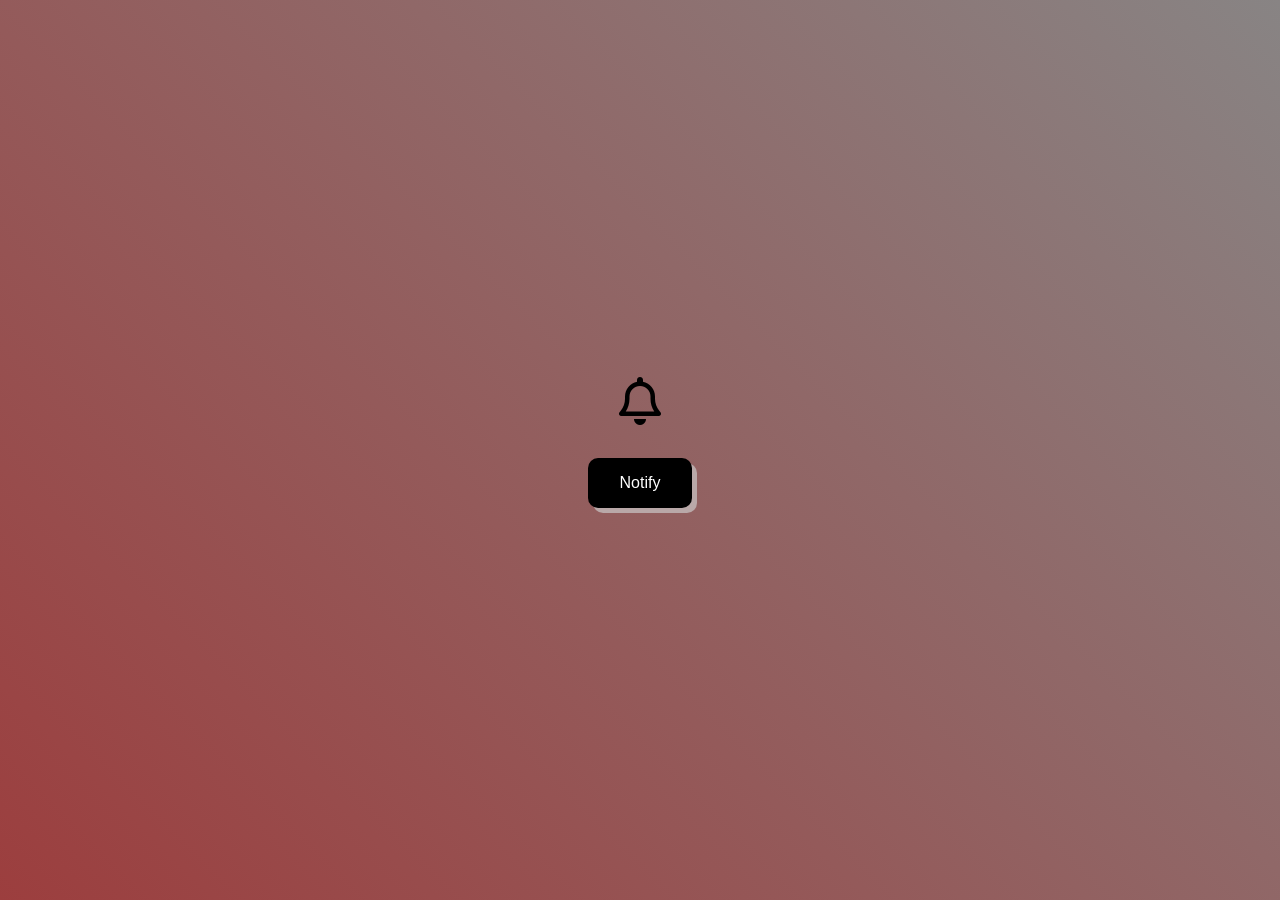
<file: Assets/BellNotifications/index.html>
<!DOCTYPE html>
<html lang="en">
<head>
    <meta charset="UTF-8">
    <meta name="viewport" content="width=device-width, initial-scale=1.0">
    <title>K I E L | Bell Notification</title>
    <link rel="stylesheet" href="./style.css">
    <link rel="icon" type="img/png" href="img/icon.png">
    <link rel="stylesheet" href="https://cdnjs.cloudflare.com/ajax/libs/font-awesome/6.5.1/css/all.min.css" integrity="sha512-DTOQO9RWCH3ppGqcWaEA1BIZOC6xxalwEsw9c2QQeAIftl+Vegovlnee1c9QX4TctnWMn13TZye+giMm8e2LwA==" crossorigin="anonymous" referrerpolicy="no-referrer" />
</head>
<body>
    <div class="container" id="_container">
        <div class="notification" id="_notification"></div>
        <button type="button" class="button" id="_button">Notify</button>   
    </div>
    
    <script src="./script.js"></script>
    
</body>
</html>
</file>
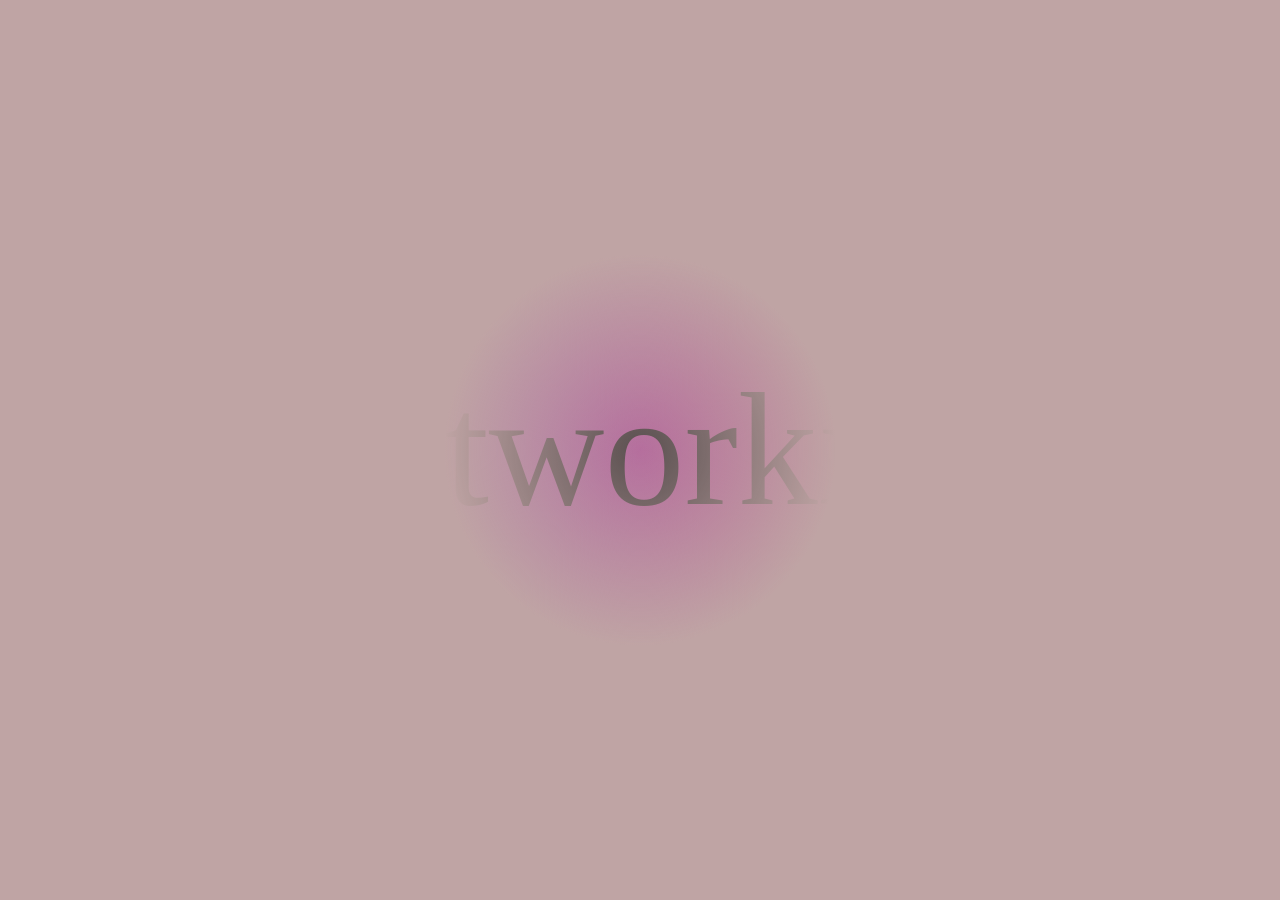
<file: Assets/Illuminate/index.html>
<!DOCTYPE html>
<html lang="en">
<head>
    <meta charset="UTF-8">
    <meta name="viewport" content="width=device-width, initial-scale=1.0">
    <title>K I E L | Illuminate</title>
    <link rel="stylesheet" href="./style.css">
    <link rel="icon" type="img/png" href="img/icon.png">
</head>
<body>
    <div class="illuminate">
        <div class="word">Networking</div>
    </div>

    <span class="illumination"></span>
    <script src="./script.js"></script>
</body>
</html>
</file>
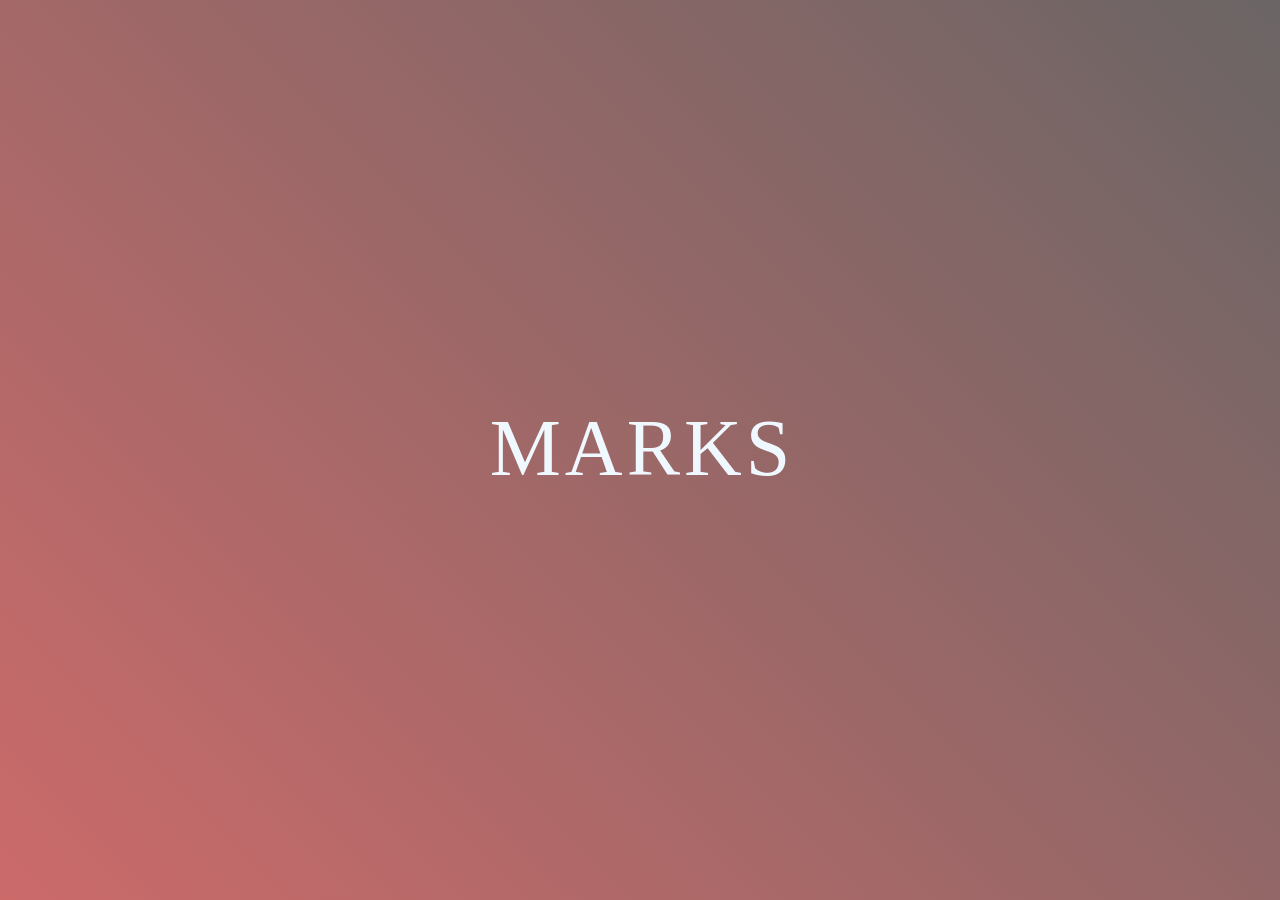
<file: Assets/JumpingWords/index.html>
<!DOCTYPE html>
<html lang="en">
<head>
    <meta charset="UTF-8">
    <meta name="viewport" content="width=device-width, initial-scale=1.0">
    <title>K I E L | Jumping Words</title>
    <link rel="stylesheet" href="./style.css">
    <link rel="icon" type="img/png" href="img/icon.png">
</head>
<body>
    <div class="letters" id="_letters">
        <span class="letter" id="_letter">M</span>
        <span class="letter" id="_letter">A</span>
        <span class="letter" id="_letter">R</span>
        <span class="letter" id="_letter">K</span>
        <span class="letter" id="_letter">S</span>
    </div>
    <script src="./script.js"></script>
    
</body>
</html>
</file>
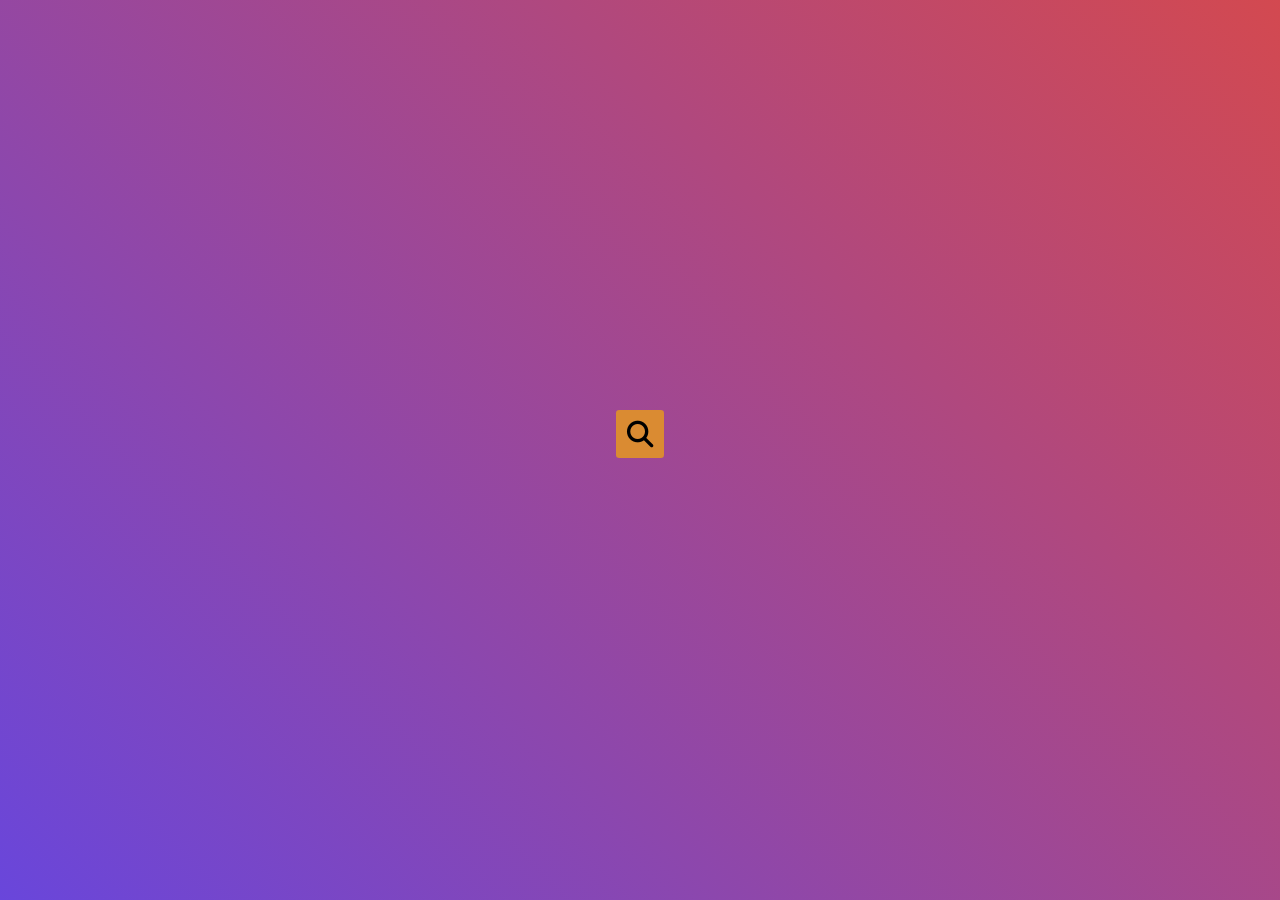
<file: Assets/Search/index.html>
<!DOCTYPE html>
<html lang="en">
<head>
    <meta charset="UTF-8">
    <meta name="viewport" content="width=device-width, initial-scale=1.0">
    <title>K I E L | Search</title>
    <link rel="stylesheet" href="./style.css">
    <link rel="icon" type="img/png" href="img/icon.png">
    <link rel="stylesheet" href="https://cdnjs.cloudflare.com/ajax/libs/font-awesome/6.5.1/css/all.min.css" 
    integrity="sha512-DTOQO9RWCH3ppGqcWaEA1BIZOC6xxalwEsw9c2QQeAIftl+Vegovlnee1c9QX4TctnWMn13TZye+giMm8e2LwA==" 
    crossorigin="anonymous" 
    referrerpolicy="no-referrer" 
    />
    
</head>
<body>
    <div class="container" id="_container">
        <input type="text" name="" id="_search" class="search" placeholder="Type to Search" aria-label="">
        <button type="button" id="_button">
            <i class="fas fa-search fa-2x" id="_searchIcon"></i>
            <i class="fas fa-times" id="_closeIcon"></i>
        </button>
    </div>
    <script src="./script.js"></script>
</body>
</html>
</file>
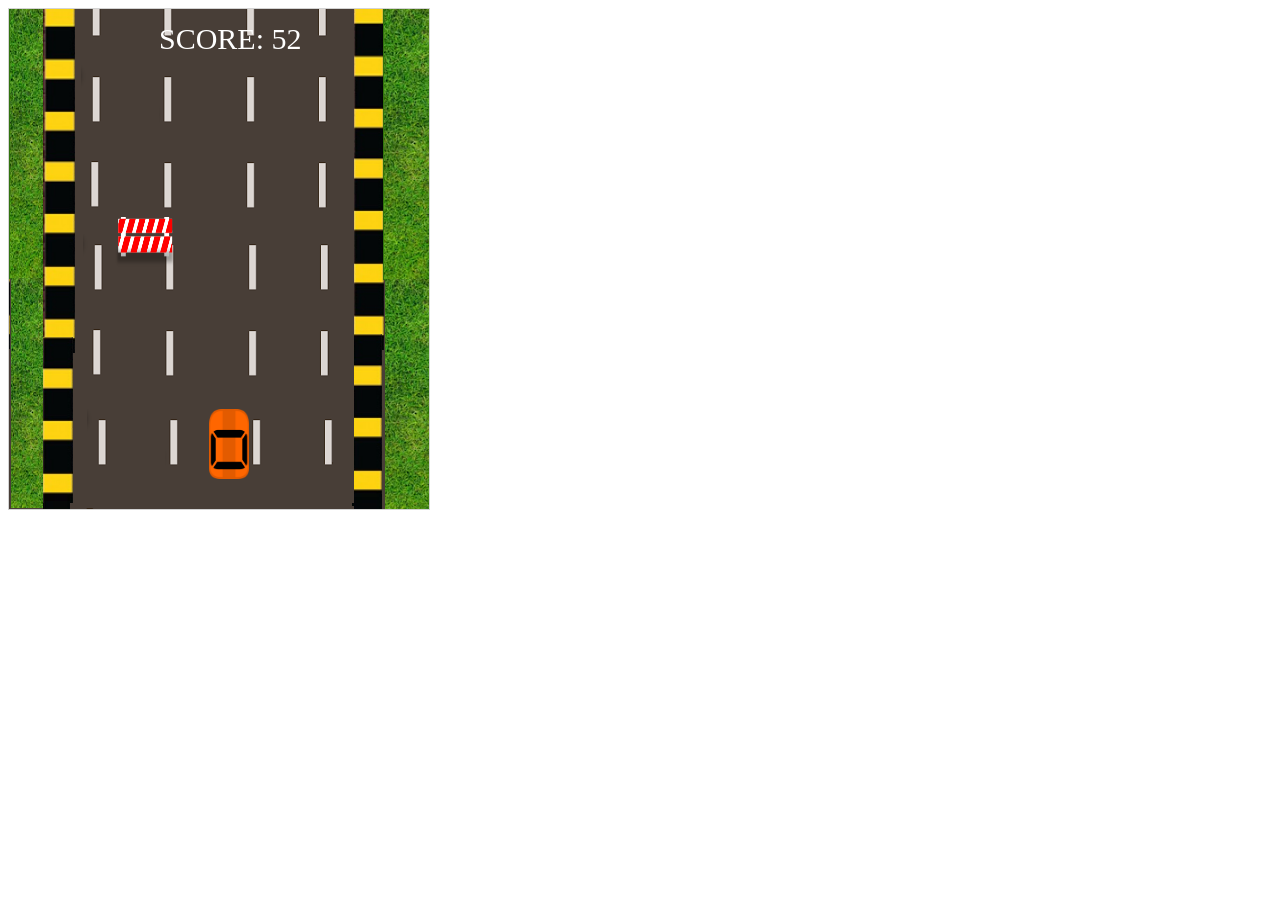
<file: Assets/Animation/map1game.html>
<!DOCTYPE html>
<html>
<head>
<meta name="viewport" content="width=device-width, initial-scale=1.0"/>
<style>
canvas {
    border:1px solid #d3d3d3;
    background:url('Assets/Img/map1.png');
	font-family: Impact, Charcoal, sans-serif;
	animation: animatedBackground 5s linear infinite;	
}
#spedo
{
position:absolute;
top:450px;
left:0px;
width:450px;

}

@keyframes animatedBackground {
  from {
    background-position: 0 0;
  }

  to {
    background-position: 0px 2000px;
  }
}
</style>
</head>
<body onload="startGame()">
<script>
var myGamePiece;
var spwanpoint=0;
var type=0;
var myObstacles = [];
var myScore;
var explosion;

function startGame() {
    myGamePiece = new component(40, 70, "Assets/Img/car6.png",200,400, "image");
    myGamePiece.gravity = 0.00;
    myScore = new component("30px", "Impact", "white", 150, 40, "text");
    myGameArea.start();
}

var myGameArea = {
    canvas : document.createElement("canvas"),
    start : function() {
        this.canvas.width = 420;
        this.canvas.height = 500;
		this.canvas.id="demo";
        this.context = this.canvas.getContext("2d");
        document.body.insertBefore(this.canvas, document.body.childNodes[0]);
        this.frameNo = 0;
        this.interval = setInterval(updateGameArea, 20);
		 window.addEventListener('keydown', function (e) {
            myGameArea.key = e.keyCode;
        })
        window.addEventListener('keyup', function (e) {
            myGameArea.key = false;
        })

function mouseDown() {
  accelerate(-0.2);
}

function mouseUp() {
  accelerate(0.05);
}
        },
    clear : function() {
        this.context.clearRect(0, 0, this.canvas.width, this.canvas.height);
    },
	stop : function() {
        clearInterval(this.interval);
    }
}

function component(width, height, color, x, y, type) {
    this.type = type;
	this.type = type;
    if (type == "image") {
        this.image = new Image();
        this.image.src = color;
    }
    this.score = 0;
    this.width = width;
    this.height = height;
    this.speedX = 0;
    this.speedY = 0;    
    this.x = x;
    this.y = y;
    this.gravity = 0;
    this.gravitySpeed = 0;
    this.update = function() {
        ctx = myGameArea.context;
        if (this.type == "text") {
            ctx.font = this.width + " " + this.height;
            ctx.fillStyle = color;
            ctx.fillText(this.text, this.x, this.y);
			
        } 
		if (type == "image") {
            ctx.drawImage(this.image, 
                this.x, 
                this.y,
                this.width, this.height);}
		
		else {
            ctx.fillStyle = color;
            ctx.fillRect(this.x, this.y, this.width, this.height);
			//ctx.drawImage(myGamePiece,this.x,this.y,this.height,this.width);
        }
    }
    this.newPos = function() {
        this.x += this.speedX;
        this.y += this.speedY;
    }
    this.hitBottom = function() {
       
    }
    this.crashWith = function(otherobj) {
        var myleft = this.x;
        var myright = this.x + (this.width);
        var mytop = this.y;
        var mybottom = this.y + (this.height);
        var otherleft = otherobj.x;
        var otherright = otherobj.x + (otherobj.width);
        var othertop = otherobj.y;
        var otherbottom = otherobj.y + (otherobj.height);
        var crash = true;
        if ((mybottom< othertop) || (mytop> otherbottom-20) || (myright < otherleft) || (myleft> otherright) ) {
            crash = false;
			
        }
        return crash;
    }
}

function updateGameArea() {
    var x, height, gap, minHeight, maxHeight, minGap, maxGap;
    for (i = 0; i < myObstacles.length; i += 1) {
        if (myGamePiece.crashWith(myObstacles[i])) {
        	
		
            return;
        } 
		 	
    }
    myGameArea.clear();
    myGameArea.frameNo += 1;
    if (myGameArea.frameNo == 1 || everyinterval(80)) {
        x = myGameArea.canvas.width;
        minHeight = 20;
        maxHeight = 200;
        height = Math.floor(Math.random()*(maxHeight-minHeight+1)+minHeight);
        minGap = 50;
        maxGap = 200;
        //gap = Math.floor(Math.random()*(maxGap-minGap+1)+minGap);
		spawnpoint= Math.floor(Math.random() * (300 - 100 + 1) ) + 100;
        type= Math.floor(Math.random() * (7 - 1 + 1) ) + 1;
		if(type==1)
		{
		 myObstacles.push(new component(40, 70,"Assets/Img/car1.png" , spawnpoint, 0,"image"));
		}
		 else
		 if(type==2)
		 {
		 myObstacles.push(new component(40, 70,"Assets/Img/car2.png" , spawnpoint, 0,"image"));
		 }
		 else
		 if(type==3)
		 {
		 myObstacles.push(new component(40, 70,"Assets/Img/car3.png" , spawnpoint, 0,"image"));
		 }
		 else
		if(type==4)
		 {
		  myObstacles.push(new component(40, 70,"Assets/Img/car4.png" , spawnpoint, 0,"image"));
		 }
		 else
		 if(type==5)
		 {
		  myObstacles.push(new component(40, 70,"Assets/Img/car5.png" , spawnpoint, 0,"image"));
		 }
		 else
		 if(type==6)
		 {
		  myObstacles.push(new component(50, 50,"Assets/Img/barrel.png" , spawnpoint, 0,"image"));
		 }
		  else
		 if(type==7)
		 {
		  myObstacles.push(new component(60, 50,"Assets/Img/roadblock.png" , spawnpoint, 0,"image"));
		 }
		
		
		
		
    }
    for (i = 0; i < myObstacles.length; i += 1) {
        myObstacles[i].y += 4;
        myObstacles[i].update();
    }
    myScore.text="SCORE: " + myGameArea.frameNo;
    myScore.update();
	myGamePiece.speedX = 0;
    myGamePiece.speedY = 0;    
    if (myGameArea.key && myGameArea.key == 37) {myGamePiece.speedX = -3; }
    if (myGameArea.key && myGameArea.key == 39) {myGamePiece.speedX = 3; }
    if (myGameArea.key && myGameArea.key == 38) {myGamePiece.speedY = -3; }
    if (myGameArea.key && myGameArea.key == 40) {myGamePiece.speedY = 3; }
    myGamePiece.newPos();
    myGamePiece.update();
}

function everyinterval(n) {
    if ((myGameArea.frameNo / n) % 1 == 0) {return true;}
    return false;
}

function moveup() {
    myGamePiece.speedY = -1; 
}

function movedown() {
    myGamePiece.speedY = 1; 
}

function moveleft() {
    myGamePiece.speedX = -3; 
}

function moveright() {
    myGamePiece.speedX = 3; 
}

function clearmove() {
    myGamePiece.speedX = 0; 
    myGamePiece.speedY = 0; 
}


</script>

</body>
</html>
</file>
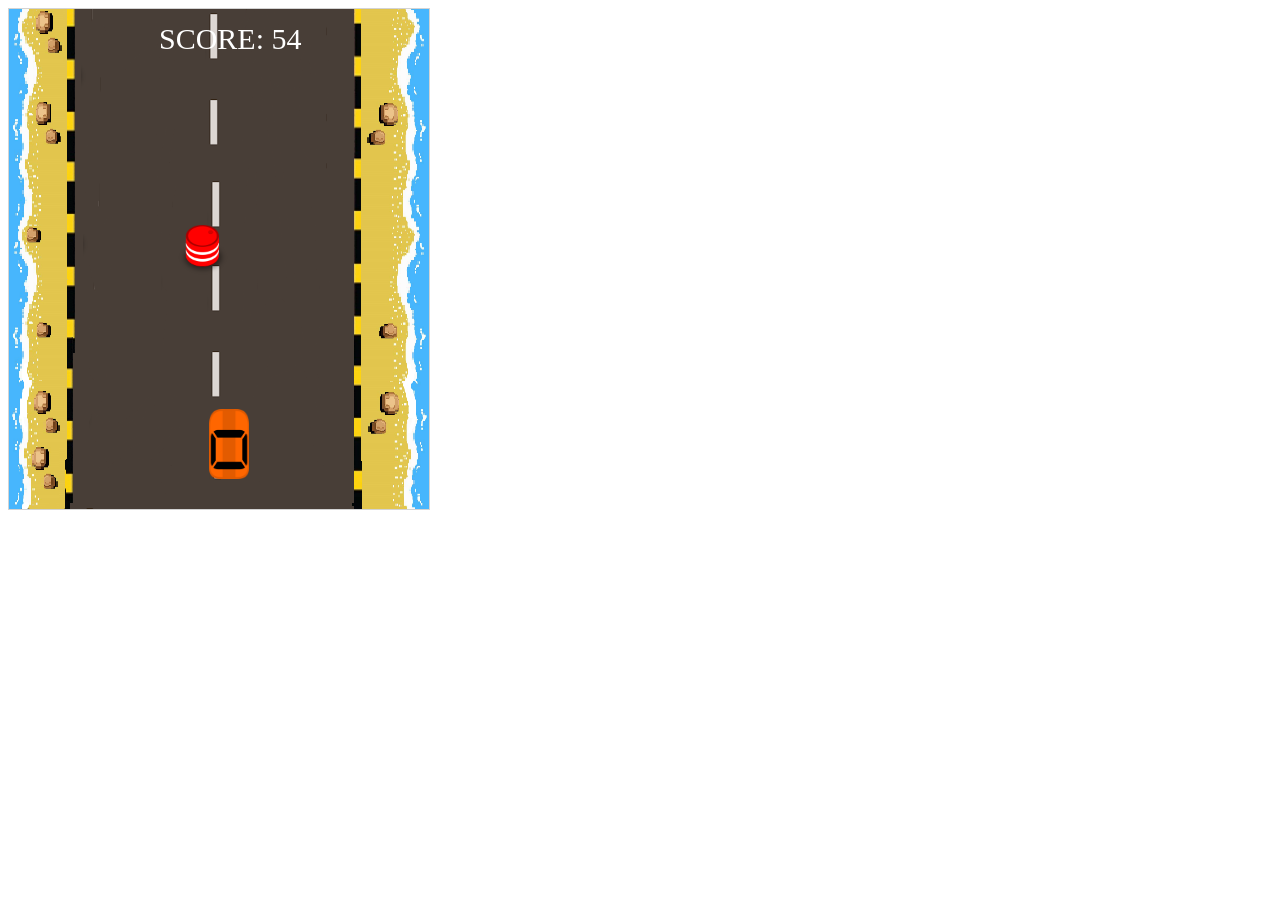
<file: Assets/Animation/map2game.html>
<!DOCTYPE html>
<html>
<head>
<meta name="viewport" content="width=device-width, initial-scale=1.0"/>
<style>
canvas {
    border:1px solid #d3d3d3;
    background:url('Assets/Img/map2.png');
	font-family: Impact, Charcoal, sans-serif;
	animation: animatedBackground 5s linear infinite;	
}
#spedo
{
position:absolute;
top:500px;
left:9px;

}

@keyframes animatedBackground {
  from {
    background-position: 0 0;
  }

  to {
    background-position: 0px 2000px;
  }
}
</style>
</head>
<body onload="startGame()">
<script>
var myGamePiece;
var spwanpoint=0;
var type=0;
var myObstacles = [];
var myScore;
var explosion;

function startGame() {
    myGamePiece = new component(40, 70, "Assets/Img/car6.png",200,400, "image");
    myGamePiece.gravity = 0.00;
    myScore = new component("30px", "Impact", "white", 150, 40, "text");
    myGameArea.start();
}

var myGameArea = {
    canvas : document.createElement("canvas"),
    start : function() {
        this.canvas.width = 420;
        this.canvas.height = 500;
		this.canvas.id="demo";
        this.context = this.canvas.getContext("2d");
        document.body.insertBefore(this.canvas, document.body.childNodes[0]);
        this.frameNo = 0;
        this.interval = setInterval(updateGameArea, 20);
		 window.addEventListener('keydown', function (e) {
            myGameArea.key = e.keyCode;
        })
        window.addEventListener('keyup', function (e) {
            myGameArea.key = false;
        })

function mouseDown() {
  accelerate(-0.2);
}

function mouseUp() {
  accelerate(0.05);
}
        },
    clear : function() {
        this.context.clearRect(0, 0, this.canvas.width, this.canvas.height);
    },
	stop : function() {
        clearInterval(this.interval);
    }
}

function component(width, height, color, x, y, type) {
    this.type = type;
	this.type = type;
    if (type == "image") {
        this.image = new Image();
        this.image.src = color;
    }
    this.score = 0;
    this.width = width;
    this.height = height;
    this.speedX = 0;
    this.speedY = 0;    
    this.x = x;
    this.y = y;
    this.gravity = 0;
    this.gravitySpeed = 0;
    this.update = function() {
        ctx = myGameArea.context;
        if (this.type == "text") {
            ctx.font = this.width + " " + this.height;
            ctx.fillStyle = color;
            ctx.fillText(this.text, this.x, this.y);
			
        } 
		if (type == "image") {
            ctx.drawImage(this.image, 
                this.x, 
                this.y,
                this.width, this.height);}
		
		else {
            ctx.fillStyle = color;
            ctx.fillRect(this.x, this.y, this.width, this.height);
			//ctx.drawImage(myGamePiece,this.x,this.y,this.height,this.width);
        }
    }
    this.newPos = function() {
        this.x += this.speedX;
        this.y += this.speedY;
    }
    this.hitBottom = function() {
       
    }
    this.crashWith = function(otherobj) {
        var myleft = this.x;
        var myright = this.x + (this.width);
        var mytop = this.y;
        var mybottom = this.y + (this.height);
        var otherleft = otherobj.x;
        var otherright = otherobj.x + (otherobj.width);
        var othertop = otherobj.y;
        var otherbottom = otherobj.y + (otherobj.height);
        var crash = true;
        if ((mybottom< othertop) || (mytop> otherbottom-20) || (myright < otherleft) || (myleft> otherright) ) {
            crash = false;
			
        }
        return crash;
    }
}

function updateGameArea() {
    var x, height, gap, minHeight, maxHeight, minGap, maxGap;
    for (i = 0; i < myObstacles.length; i += 1) {
        if (myGamePiece.crashWith(myObstacles[i])) {
        	
		
            return;
        } 
		 	
    }
    myGameArea.clear();
    myGameArea.frameNo += 1;
    if (myGameArea.frameNo == 1 || everyinterval(80)) {
        x = myGameArea.canvas.width;
        minHeight = 20;
        maxHeight = 200;
        height = Math.floor(Math.random()*(maxHeight-minHeight+1)+minHeight);
        minGap = 50;
        maxGap = 200;
        //gap = Math.floor(Math.random()*(maxGap-minGap+1)+minGap);
		spawnpoint= Math.floor(Math.random() * (300 - 100 + 1) ) + 100;
        type= Math.floor(Math.random() * (7 - 1 + 1) ) + 1;
		if(type==1)
		{
		 myObstacles.push(new component(40, 70,"Assets/Img/car1.png" , spawnpoint, 0,"image"));
		}
		 else
		 if(type==2)
		 {
		 myObstacles.push(new component(40, 70,"Assets/Img/car2.png" , spawnpoint, 0,"image"));
		 }
		 else
		 if(type==3)
		 {
		 myObstacles.push(new component(40, 70,"Assets/Img/car3.png" , spawnpoint, 0,"image"));
		 }
		 else
		if(type==4)
		 {
		  myObstacles.push(new component(40, 70,"Assets/Img/car4.png" , spawnpoint, 0,"image"));
		 }
		 else
		 if(type==5)
		 {
		  myObstacles.push(new component(40, 70,"Assets/Img/car5.png" , spawnpoint, 0,"image"));
		 }
		 else
		 if(type==6)
		 {
		  myObstacles.push(new component(50, 50,"Assets/Img/barrel.png" , spawnpoint, 0,"image"));
		 }
		  else
		 if(type==7)
		 {
		  myObstacles.push(new component(60, 50,"Assets/Img/roadblock.png" , spawnpoint, 0,"image"));
		 }
		
		
		
		
    }
    for (i = 0; i < myObstacles.length; i += 1) {
        myObstacles[i].y += 4;
		
        myObstacles[i].update();
    }
    myScore.text="SCORE: " + myGameArea.frameNo;
    myScore.update();
	myGamePiece.speedX = 0;
    myGamePiece.speedY = 0;    
    if (myGameArea.key && myGameArea.key == 37) {myGamePiece.speedX = -3; }
    if (myGameArea.key && myGameArea.key == 39) {myGamePiece.speedX = 3; }
    if (myGameArea.key && myGameArea.key == 38) {myGamePiece.speedY = -3; }
    if (myGameArea.key && myGameArea.key == 40) {myGamePiece.speedY = 3; }
    myGamePiece.newPos();
    myGamePiece.update();
}

function everyinterval(n) {
    if ((myGameArea.frameNo / n) % 1 == 0) {return true;}
    return false;
}

function moveup() {
    myGamePiece.speedY = -1; 
}

function movedown() {
    myGamePiece.speedY = 1; 
}

function moveleft() {
    myGamePiece.speedX = -3; 
}

function moveright() {
    myGamePiece.speedX = 3; 
}

function clearmove() {
    myGamePiece.speedX = 0; 
    myGamePiece.speedY = 0; 
}


</script>



</body>
</html>
</file>
<file: Assets/BellNotifications/style.css>
*{
    margin: 0;
    padding: 0;
    box-sizing: border-box;
}

body{
    display:flex;
    justify-content: center;
    align-items: center;
    min-height: 100vh;
    background: linear-gradient(45deg, #9c3e3e, #888484);
}

.container{
    display: flex;
    justify-content: center;
    align-items: center;
    flex-direction: column;
}

.button{
    cursor: pointer;
    border: none;
    outline: none;
    background: black;
    font-size: 1rem;
    color: white;
    margin: 1rem;
    padding: 1rem 2rem;
    box-shadow: 5px 5px 0 rgb(185, 168, 168);
    z-index: 1;
    transition: 0.5s;
    text-align: center;
    border-radius: 10px;

    &:active{
        transform: translate(5%, 5%);
        box-shadow: 0px 0px 0 rgb(0, 0, 0);
    }
}

.notification{
    width: 10px;
    display: flex;
    justify-content: center;
    align-items: center;
    height: inherit;
    position: relative;
    color: transparent;

    &::after{
        width: 20px;
        height: 20px;
        border-radius: 50%;
        content: attr(data-count);
        color: white;
        display: flex;
        justify-content: center;
        align-items: center;
        background-color: crimson;
        position: absolute;
        top: -5px;
        right: -5px;
        transition: 0.3s;
        opacity: 0;
        transform: scale(.5);
    }

    &::before{
        content: "\f0f3";
        font-family: "font awesome 5 free";
        display: block;
        color: black;
        font-size: 3rem;
        margin-bottom: 1rem;
    }

    &.count::after{
        opacity: 1;
        transform: scale(1);
    }

    &.notify::before{
        animation: bell 1s ease-in-out;

    }
}

@keyframes bell {
    0%{
        transform: rotate(0deg);
    }
    25%{
        transform: rotate(15deg);
    }
    50%{
        transform: rotate(-15deg);
    }
    75%{
        transform: rotate(15deg);
    }
    100%{
        transform: rotate(0deg);
    }
}
</file>
<file: Assets/Illuminate/style.css>
* {
    margin: 0;
    padding: 0;
    box-sizing: border-box;
}

.illuminate {
    display: flex;
    justify-content: center;
    align-items: center;
    min-height: 100vh;
    background: linear-gradient(to right, rgb(156, 118, 195), rgb(199, 62, 115));
    position: relative;
}

.word {
    color: rgb(50, 46, 46);
    font-size: 10rem;
    cursor: none;
}

.illumination {
    width: 100%;
    height: 100%;
    position: fixed;
    top: 0;
    left: 0;
    pointer-events: none;
    background: radial-gradient(circle at var(--x, 50%) var(--y, 50%), transparent -10%, rgb(191, 164, 164) 25%);
}
</file>
<file: Assets/JumpingWords/style.css>
* {
    margin: 0;
    padding: 0;
    box-sizing: border-box;
}

body {
    display: flex;
    justify-content: center;
    align-items: center;
    min-height: 100vh;
    flex-direction: column;
    background: linear-gradient(45deg, #cc6a6a, #6b6565); /* Linear gradient background */
}

.letters {
    perspective: 1000px;
    color: aliceblue
}

.letter {
    overflow: hidden;
    display: inline-block;
    user-select: none;
    line-height: 0.8;
    font-size: 5rem;
}

.letter.active {
    animation: jump 2s ease-in-out;
    animation-fill-mode: backwards;
    transform-origin: bottom left;
}

@keyframes jump {
    0% {
        transform: translate(0, 0) rotate(100deg);
    }
    25% {
        transform: scale(1) translate(0, -150px);
    }
    75% {
        transform: scale(2, 1) translate(0, 200px);
    }
    100% {
        transform: translate(0, 0) rotate(360deg);
    }
}
</file>
<file: Assets/Search/style.css>
*{
    margin: 0;
    padding: 0;
    box-sizing: border-box;
}

body{
    display: flex;
    justify-content: center;
    align-items: center;
    min-height: 100vh;
    background: linear-gradient(45deg, #6946db, #d34950);
    font-family: 'Times New Roman', Times, serif;
}

.container{
    position: relative;
    height: 5rem;

    .search{
        background: transparent;
        border: 0;
        transition: width 0.5s ease-in-out;
        /* Own Design */
        height: 3rem;
        width: 3rem;
        padding: 0.5rem;
        font-size: 1rem;
        border-radius: .2rem;
    
    }

    button{
        background-color: rgb(218, 139, 50);
        border: 0;
        cursor: pointer;
        position: absolute;
        top: 0;
        left: 0;
        height: 3rem;
        width: 3rem;
        transition: all 0.5s ease-in-out;
        outline: none;
        border-radius: .2rem;

        &.active{
            margin-left: 0.5rem;
        }

        .fa-times {
            opacity: 0;
            position: absolute;
            left: 50%;
            top: 50%;
            transform: translate(-50%);

            &.active {
                opacity: 1;
            }
        }

        .fa-search {
            opacity: 1;

            &.active {
                opacity: 0;
            }
        }
        
    }

    &.active{
        .search{
            width: 20rem;
        }

        button{
           transform: translate(20rem);
           background-color: rgb(221, 177, 130);
        }
    }
}
</file>
